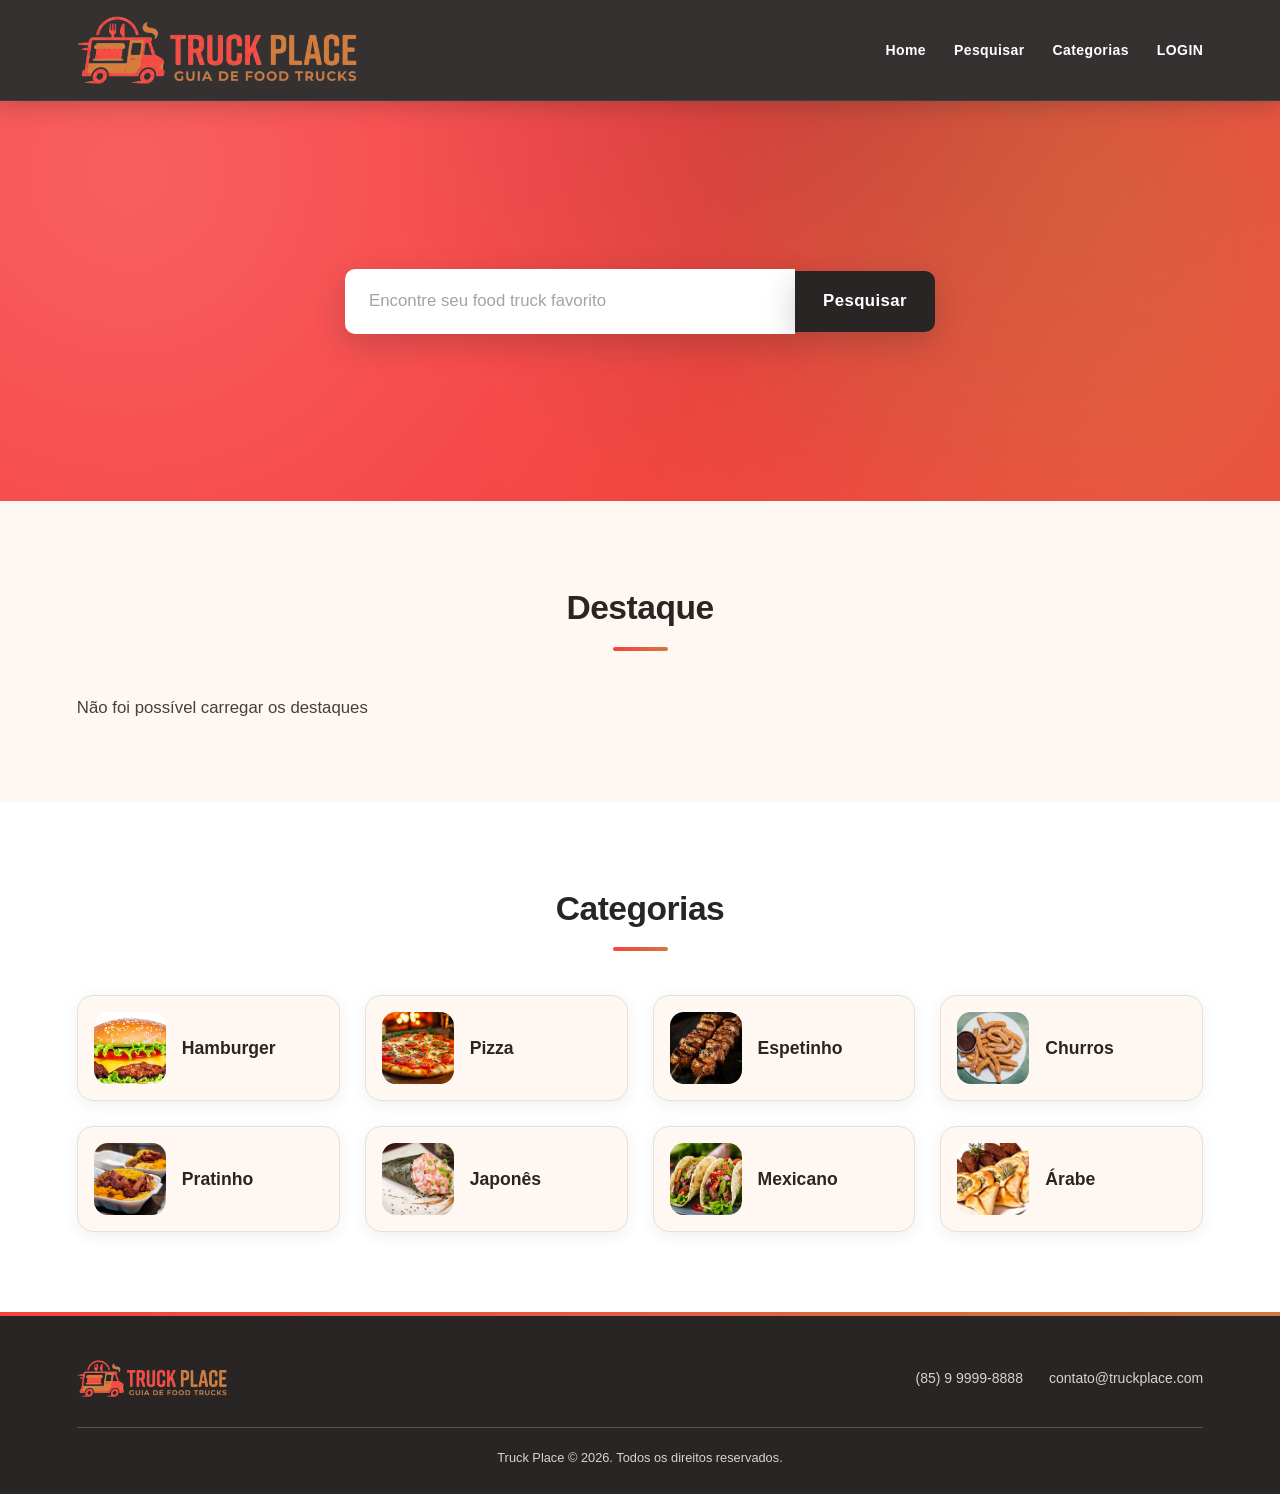
<file: index.html>
<!DOCTYPE html>
<html lang="pt-br">

<head>
    <link rel="stylesheet" href="css/style.css">
    <meta charset="UTF-8">
    <meta name="viewport" content="width=device-width, initial-scale=1.0">
    <title>Truck Place | Home</title>
</head>

<body>
    <header class="main-header">
        <a href="index.html">
            <img src="assets/tp-logo.png" alt="">
            <h1 class="hide-text">Truck Place</h1>
        </a>
        <nav>
            <div class="menu">
                <ul>
                    <li><a href="index.html">Home</a></li>
                    <li><a href="pesquisar.html">Pesquisar</a></li>
                    <li><a href="#categorias">Categorias</a></li>
                    <li id="menu-login"><a href="login.html">LOGIN</a></li>
                </ul>
            </div>
        </nav>
    </header>
    <main>
        <!-- Hero Section -->
        <section class="hero">
            <input type="text" placeholder="Encontre seu food truck favorito" id="search-bar">
            <button id="btn-search">Pesquisar</button>
        </section>

        <!-- Section Destaques -->
        <section class="destaque-grid">
            <h2>Destaque</h2>
            <article>
                <!-- Card Food Truck -->
                <div id="lista-destaques"></div>
                <!-- <div class="destaque-card">
                    <a href="truck_page.html?pagina=smash-do-benfica">
                        <div>
                            <img src="assets/truck2.jpg" alt="Food truck de comida de rua" class="destaque-card-img">
                        </div>
                        <div>
                            <h3>Smash </h3>
                            <p>Os clássicos smash burgers com crosta crocante, muito queijo cheddar derretido, bacon
                                artesanal e molhos secretos da casa.</p>
                            <ul>
                                <li>Quarta a Domingo, das 18h30 às 00h00</li>
                                <li>Parque Central – Estacionamento Sul</li>
                            </ul>
                        </div>
                    </a>
                </div> -->

                <!-- Card Food Truck -->
                <div id="lista-destaques"></div>
                <!-- <div class="destaque-card">
                    <a href="truck_page.html">
                        <div>
                            <img src="assets/truck1.webp" alt="food truck" class="destaque-card-img">
                        </div>
                        <div>
                            <h3>Sweet Truck</h3>
                            <p>Churros espanhóis crocantes por fora e macios por dentro, servidos com doce de leite
                                caseiro ou ganache de chocolate belga.</p>
                            <ul>
                                <li>Quinta a Domingo, das 16h às 22h</li>
                                <li>Feira Noturna da Orla</li>
                            </ul>
                        </div>
                    </a>
                </div> -->

                <!-- Card Food Truck -->
                <div id="lista-destaques"></div>
                <!-- <div class="destaque-card">
                    <a href="truck_page.html">
                        <div>
                            <img src="assets/truck3.jpg" alt="food truck" class="destaque-card-img">
                        </div>
                        <div>
                            <h3>El Fuego Tacos</h3>
                            <p>Especializado em tacos artesanais na chapa, birria suculenta com consomê para mergulhar e
                                quesadillas recheadas com queijo derretido e temperos marcantes.</p>
                                <ul>
                                    <li>Terça a Domingo, das 18h às 23h30</li>
                                    <li>Praça dos Ventos</li>
                                </ul>
                            </div>
                        </a>
                    </div> -->
                    
                    <!-- Card Food Truck -->
                    <div id="lista-destaques"></div>
                    <!-- <div class="destaque-card">
                        <a href="truck_page.html">
                        <div>
                            <img src="assets/truck4.jpg" alt="food truck" class="destaque-card-img">
                        </div>
                        <div>
                            <h3>Green Bowls & Wraps</h3>
                            <p>Uma opção saudável e saborosa para o dia a dia. Monte seu bowl ou wrap com proteínas
                                grelhadas, grãos nobres, vegetais frescos e molhos artesanais à sua escolha.</p>
                            <ul>
                                <li>Segunda a Sexta, das 17h às 21h</li>
                                <li>Boulevard Jurídico</li>
                            </ul>
                        </div>
                    </a>
                </div>
            </article> -->
        </section>

        <!-- Section Categorias -->
        <section id="categorias">
            <h2>Categorias</h2>
            <article class="grid-categoria">
                <!-- Categoria Card -->
                <a href="pesquisar.html">
                    <div class="card-categoria">
                        <div>
                            <img src="assets/hamb.webp" alt="">
                        </div>
                        <div>
                            <h3>Hamburger</h3>
                        </div>
                    </div>
                </a>
                <!-- Categoria Card -->
                <a href="pesquisar.html">
                    <div class="card-categoria">
                        <div>
                            <img src="assets/pizz.jpg" alt="">
                        </div>
                        <div>
                            <h3>Pizza</h3>
                        </div>
                    </div>
                </a>
                <!-- Categoria Card -->
                <a href="pesquisar.html">
                    <div class="card-categoria">
                        <div>
                            <img src="assets/espe.webp" alt="">
                        </div>
                        <div>
                            <h3>Espetinho</h3>
                        </div>
                    </div>
                </a>
                <!-- Categoria Card -->
                <a href="pesquisar.html">
                    <div class="card-categoria">
                        <div>
                            <img src="assets/churr.webp" alt="">
                        </div>
                        <div>
                            <h3>Churros</h3>
                        </div>
                    </div>
                </a>
                <!-- Categoria Card -->
                <a href="pesquisar.html">
                    <div class="card-categoria">
                        <div>
                            <img src="assets/prat.jpg" alt="">
                        </div>
                        <div>
                            <h3>Pratinho</h3>
                        </div>
                    </div>
                </a>
                <!-- Categoria Card -->
                <a href="pesquisar.html">
                    <div class="card-categoria">
                        <div>
                            <img src="assets/jap.webp" alt="">
                        </div>
                        <div>
                            <h3>Japonês</h3>
                        </div>
                    </div>
                </a>
                <a href="pesquisar.html">
                    <div class="card-categoria">
                        <div>
                            <img src="assets/mex.jpg" alt="">
                        </div>
                        <div>
                            <h3>Mexicano</h3>
                        </div>
                    </div>
                </a>
                <a href="pesquisar.html">
                    <div class="card-categoria">
                        <div>
                            <img src="assets/arab.webp" alt="">
                        </div>
                        <div>
                            <h3>Árabe</h3>
                        </div>
                    </div>
                </a>
            </article>
        </section>
    </main>
    <footer>
        <div>
            <a href="">
                <img src="assets/tp-logo.png" alt="logo truck place">
            </a>
        </div>
        <div>
            <ul>
                <li>(85) 9 9999-8888</li>
                <li>contato@truckplace.com</li>
            </ul>
        </div>
        <p>Truck Place &copy; 2026. Todos os direitos reservados.</p>
    </footer>

    <script src="javascript/auth.js"></script>
    <script src="javascript/menu.js"></script>
    <script src="javascript/script.js"></script>
    
</body>

</html>
</file>
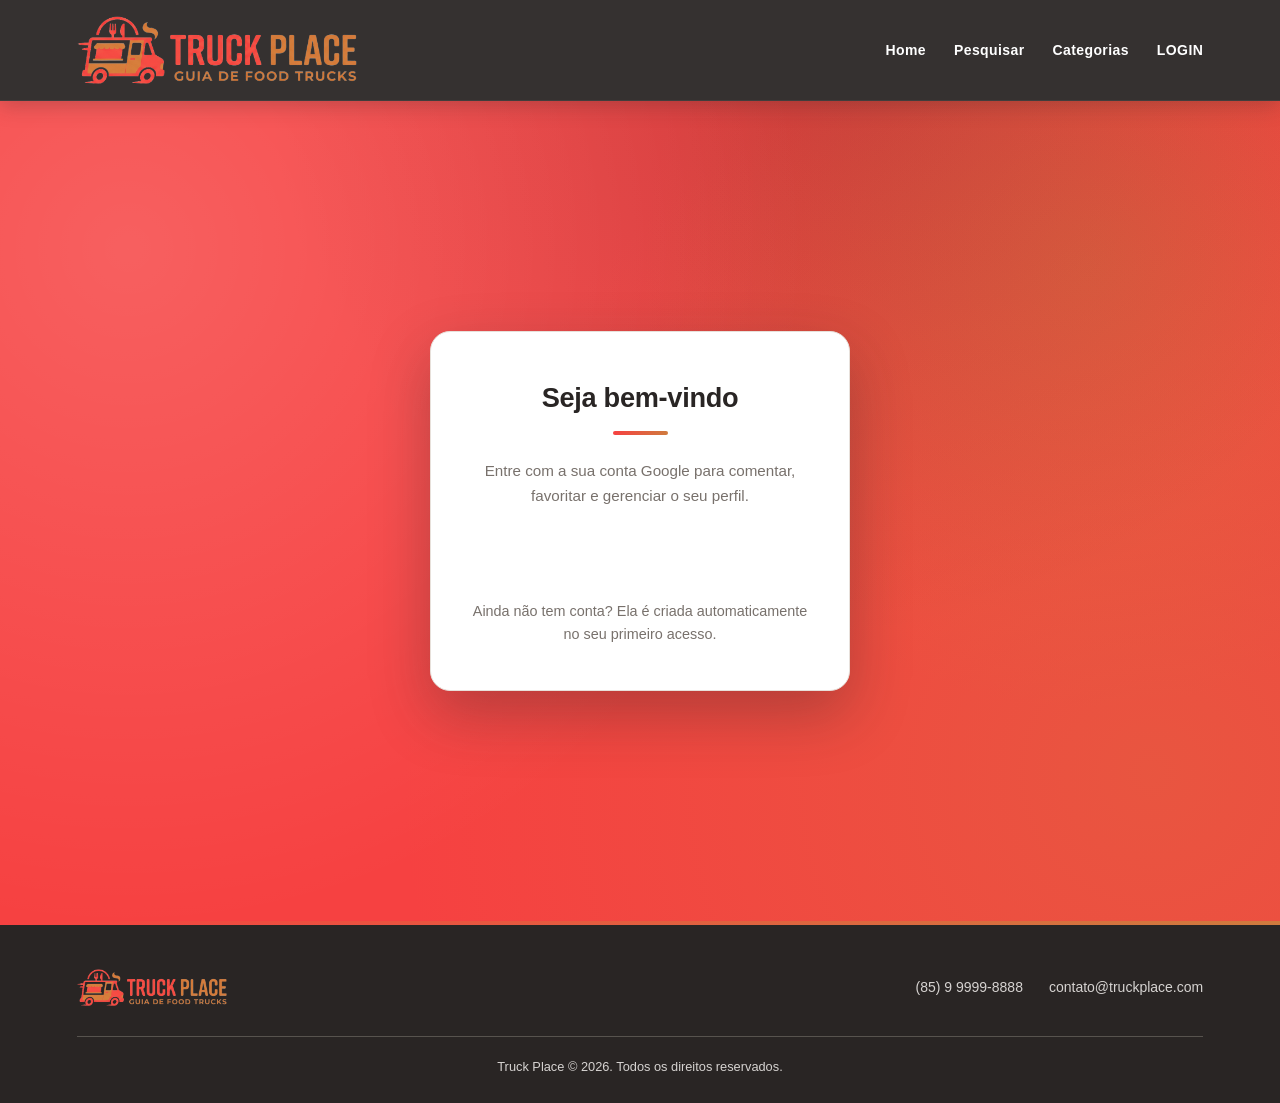
<file: login.html>
<!DOCTYPE html>
<html lang="pt-br">

<head>
    <link rel="stylesheet" href="css/style.css">
    <meta charset="UTF-8">
    <meta name="viewport" content="width=device-width, initial-scale=1.0">
    <title>Truck Place | Login</title>
</head>

<body>
    <header class="main-header">
        <a href="index.html">
            <img src="assets/tp-logo.png" alt="">
            <h1 class="hide-text">Truck Place</h1>
        </a>
        <nav>
            <div class="menu">
                <ul>
                    <li><a href="index.html">Home</a></li>
                    <li><a href="pesquisar.html">Pesquisar</a></li>
                    <li><a href="index.html#categorias">Categorias</a></li>
                    <li id="menu-login"><a href="login.html">LOGIN</a></li>
                </ul>
            </div>
        </nav>
    </header>

    <main class="login-background">
        <div class="login-container">
            <h2>Seja bem-vindo</h2>

            <p class="login-info">
                Entre com a sua conta Google para comentar, favoritar e gerenciar o seu perfil.
            </p>

            <!-- O Google desenha o botão aqui -->
            <div id="google-btn" aria-label="Entrar com Google"></div>

            <p id="form-login-msg" aria-live="polite"></p>

            <span>Ainda não tem conta? Ela é criada automaticamente no seu primeiro acesso.</span>
        </div>
    </main>

    <footer>
        <div>
            <a href="index.html">
                <img src="assets/tp-logo.png" alt="logo truck place">
            </a>
        </div>
        <div>
            <ul>
                <li>(85) 9 9999-8888</li>
                <li>contato@truckplace.com</li>
            </ul>
        </div>
        <p>Truck Place &copy; 2026. Todos os direitos reservados.</p>
    </footer>

    <!-- Ordem importa: o login.js precisa estar pronto antes da biblioteca do Google -->
    <script src="javascript/auth.js"></script>
    <script src="javascript/menu.js"></script>
    <script src="javascript/login.js"></script>
    <script src="https://accounts.google.com/gsi/client" async defer></script>
</body>

</html>
</file>
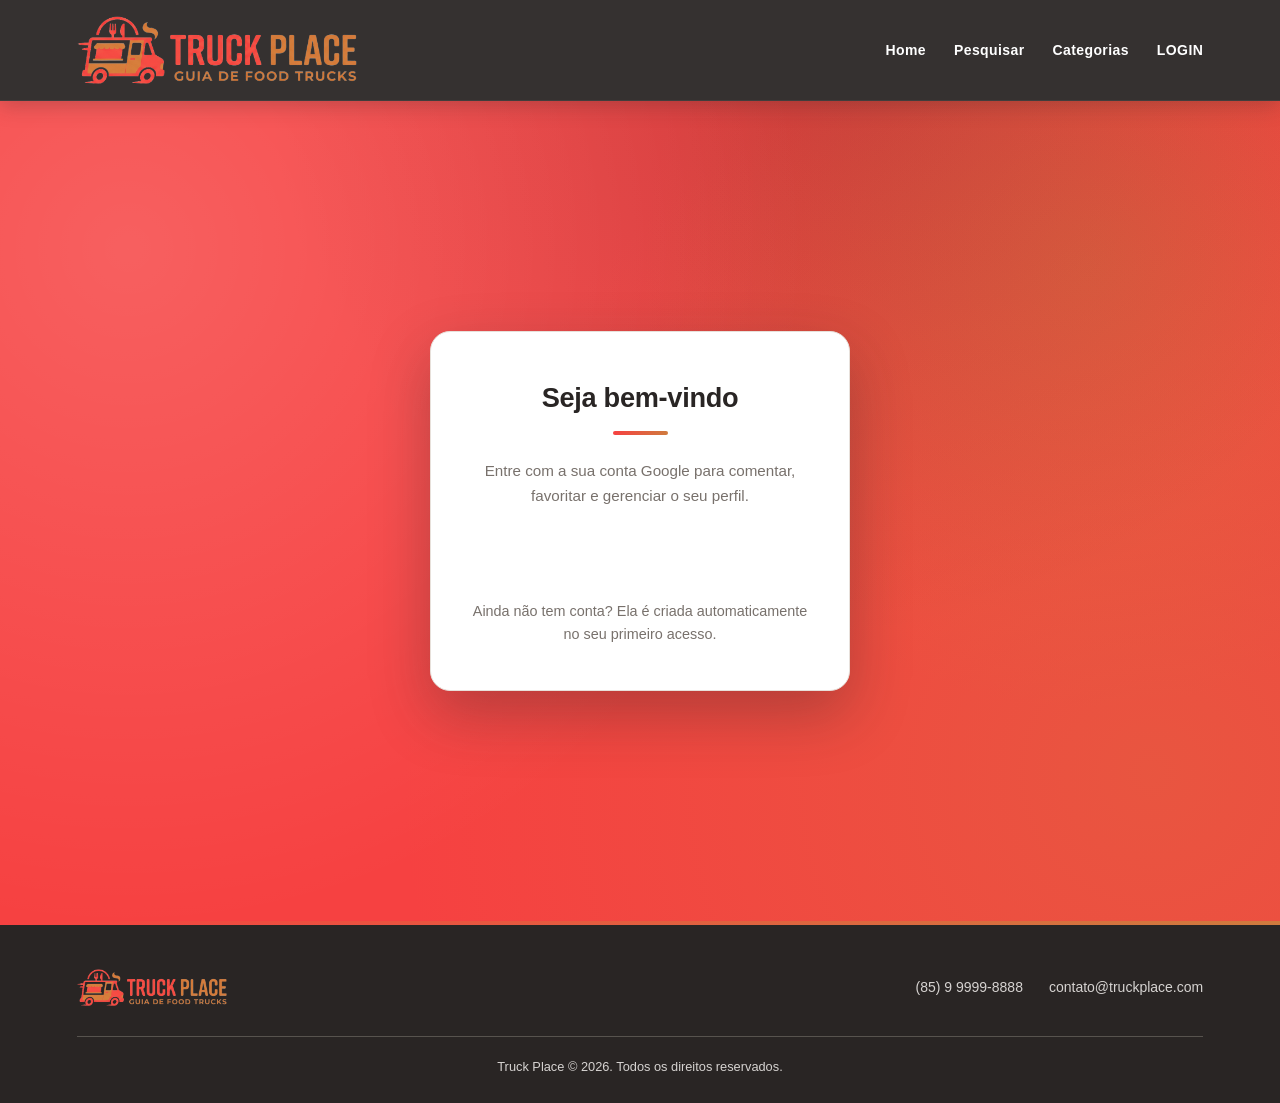
<file: perfil.html>
<!DOCTYPE html>
<html lang="pt-br">

<head>
    <link rel="stylesheet" href="css/style.css">
    <meta charset="UTF-8">
    <meta name="viewport" content="width=device-width, initial-scale=1.0">
    <title>Truck Place | Meu perfil</title>
</head>

<body>
    <header class="main-header">
        <a href="index.html">
            <img src="assets/tp-logo.png" alt="">
            <h1 class="hide-text">Truck Place</h1>
        </a>
        <nav>
            <div class="menu">
                <ul>
                    <li><a href="index.html">Home</a></li>
                    <li><a href="pesquisar.html">Pesquisar</a></li>
                    <li id="menu-login"><a href="login.html">LOGIN</a></li>
                </ul>
            </div>
        </nav>
    </header>

    <main class="perfil-background">
        <div class="perfil-container">

            <!-- Resumo do usuário -->
            <section class="perfil-resumo">
                <div class="perfil-avatar">
                    <img src="assets/person.jpeg" alt="foto do usuário" id="perfil-foto" referrerpolicy="no-referrer">
                </div>
                <div>
                    <h2 id="perfil-titulo">Meu perfil</h2>
                    <p id="perfil-subtitulo"></p>
                </div>
            </section>

            <!-- Dados pessoais -->
            <section class="perfil-secao">
                <div class="perfil-secao-topo">
                    <h3>Dados pessoais</h3>
                    <button type="button" id="perfil-btn-editar">Editar</button>
                </div>

                <form id="form-perfil" novalidate>
                    <div class="campo">
                        <label for="perfil-nome">Nome</label>
                        <input type="text" id="perfil-nome" name="nome" maxlength="80" autocomplete="name" disabled>
                    </div>

                    <div class="campo">
                        <label for="perfil-email">E-mail</label>
                        <input type="email" id="perfil-email" name="email" autocomplete="email" disabled>
                        <small class="campo-dica">Vinculado à sua conta Google e não pode ser alterado aqui.</small>
                    </div>

                    <p id="perfil-msg" class="form-msg" aria-live="polite"></p>

                    <div class="perfil-acoes" id="perfil-acoes-edicao" hidden>
                        <button type="submit" id="perfil-btn-salvar">Salvar alterações</button>
                        <button type="button" id="perfil-btn-cancelar">Cancelar</button>
                    </div>
                </form>
            </section>

            <!-- Zona de perigo -->
            <section class="perfil-secao perfil-perigo">
                <div class="perfil-secao-topo">
                    <h3>Excluir conta</h3>
                </div>
                <p>Seus dados e seus comentários serão apagados. Essa ação é permanente e não pode ser desfeita.</p>
                <button type="button" id="perfil-btn-excluir">Excluir minha conta</button>
            </section>

        </div>
    </main>

    <footer>
        <div>
            <a href="index.html">
                <img src="assets/tp-logo.png" alt="logo truck place">
            </a>
        </div>
        <div>
            <ul>
                <li>(85) 9 9999-8888</li>
                <li>contato@truckplace.com</li>
            </ul>
        </div>
        <p>Truck Place &copy; 2026. Todos os direitos reservados.</p>
    </footer>

    <script src="javascript/auth.js"></script>
    <script src="javascript/menu.js"></script>
    <script src="javascript/perfil.js"></script>
</body>

</html>
</file>
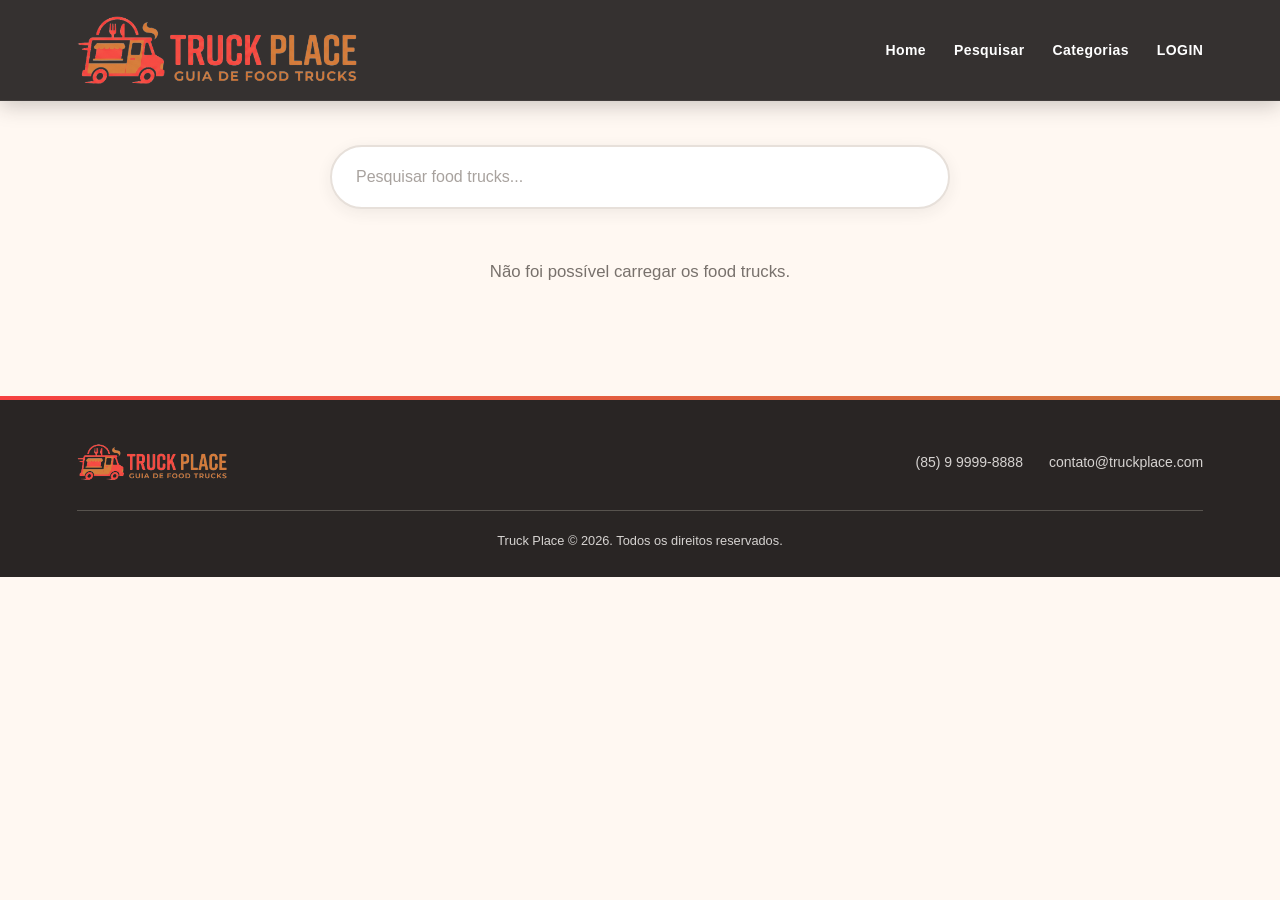
<file: pesquisar.html>
<!DOCTYPE html>
<html lang="pt-br">

<head>
    <link rel="stylesheet" href="css/style.css">
    <meta charset="UTF-8">
    <meta name="viewport" content="width=device-width, initial-scale=1.0">
    <title>Truck Place | Pesquisar</title>
</head>

<body>
    <header class="main-header">
        <a href="index.html">
            <img src="assets/tp-logo.png" alt="">
            <h1 class="hide-text">Truck Place</h1>
        </a>
        <nav>
            <div class="menu">
                <ul>
                    <li><a href="index.html">Home</a></li>
                    <li><a href="pesquisar.html">Pesquisar</a></li>
                    <li><a href="#categorias">Categorias</a></li>
                    <li id="menu-login"><a href="login.html">LOGIN</a></li>
                </ul>
            </div>
        </nav>
    </header>
    <main class="pag-pesquisa-main">
        <div class="pag-pesquisa">
            <input type="text" id="pesq-valor" placeholder="Pesquisar food trucks..." autocomplete="off">
        </div>
        <section>
            <p id="pesq-msg" aria-live="polite"></p>
            <ul class="ul-grid" id="lista-trucks"></ul>
        </section>
    </main>
    <footer>
        <div>
            <a href="">
                <img src="assets/tp-logo.png" alt="logo truck place">
            </a>
        </div>
        <div>
            <ul>
                <li>(85) 9 9999-8888</li>
                <li>contato@truckplace.com</li>
            </ul>
        </div>
        <p>Truck Place &copy; 2026. Todos os direitos reservados.</p>
    </footer>

    <script src="javascript/auth.js"></script>
    <script src="javascript/menu.js"></script>
    <script src="javascript/pesquisar.js"></script>

</body>

</html>
</file>
<file: css/style.css>
/* ==========================================================================
   TRUCK PLACE - FOLHA DE ESTILOS (versão moderna)

   ÍNDICE
   01. Variáveis
   02. Reset e base
   03. Animações (keyframes)
   04. Cabeçalho e menu
   05. Hero (home)
   06. Títulos de seção
   07. Cards de food truck (compartilhado)
   08. Home: destaques e categorias
   09. Rodapé
   10. Página de pesquisa
   11. Página de detalhes
   12. Comentários
   13. Login e cadastro
   13B. Página de perfil
   14. Animações de entrada e rolagem
   15. Acessibilidade e movimento reduzido
   16. Responsivo
   ========================================================================== */


/* ==========================================================================
   01. VARIÁVEIS
   ========================================================================== */

:root {
    /* Paleta */
    --cor-principal: #f64141;
    --cor-secundaria: #cf7b3e;
    --cor-escura: #292524;
    --cor-fundo: #fff8f2;
    --cor-branca: #ffffff;
    --cor-texto: #44403c;
    --cor-texto-suave: #78716c;
    --cor-texto-claro: #a8a29e;
    --cor-borda: #e7e0da;
    --cor-placeholder: #e7e0da;

    --cor-perigo: #c0392b;
    --cor-perigo-fundo: #fdecea;
    --cor-perigo-borda: #f5c6c0;

    /* Variações da paleta (transparências) */
    --brilho-principal: rgba(246, 65, 65, 0.14);
    --brilho-secundaria: rgba(207, 123, 62, 0.35);

    /* Sombras */
    --sombra: 0 4px 16px rgba(41, 37, 36, 0.07);
    --sombra-media: 0 8px 24px rgba(41, 37, 36, 0.1);
    --sombra-hover: 0 18px 40px rgba(41, 37, 36, 0.16);

    /* Formas e espaços */
    --raio: 16px;
    --raio-botao: 10px;
    --gap: 25px;
    --espaco-lateral: clamp(20px, 6vw, 96px);
    --espaco-secao: clamp(48px, 7vw, 80px);

    /* Movimento */
    --transicao: 0.3s ease;
    --ease-out: cubic-bezier(0.22, 1, 0.36, 1);

    /* Grid fluido: no máximo 4 colunas, no mínimo 240px por card */
    --grid-cards: repeat(
        auto-fit,
        minmax(max(240px, calc((100% - 3 * var(--gap)) / 4)), 1fr)
    );
}


/* ==========================================================================
   02. RESET E BASE
   ========================================================================== */

* {
    margin: 0;
    padding: 0;
    box-sizing: border-box;
}

html {
    scroll-behavior: smooth;
    scroll-padding-top: 90px;
}

body {
    min-height: 100vh;
    font-family: Arial, Helvetica, sans-serif;
    font-size: clamp(0.95rem, 0.9rem + 0.2vw, 1.05rem);
    background-color: var(--cor-fundo);
    color: var(--cor-texto);
    line-height: 1.6;
    -webkit-font-smoothing: antialiased;
    text-rendering: optimizeLegibility;
}

a {
    color: inherit;
    text-decoration: none;
}

ul {
    list-style: none;
}

img {
    display: block;
    max-width: 100%;
}

button,
input {
    font: inherit;
}

button,
a {
    -webkit-tap-highlight-color: transparent;
}

::selection {
    background-color: var(--cor-principal);
    color: var(--cor-branca);
}

/* Barra de rolagem discreta */
html {
    scrollbar-width: thin;
    scrollbar-color: var(--cor-secundaria) var(--cor-fundo);
}

.hide-text {
    display: none;
}


/* ==========================================================================
   03. ANIMAÇÕES (KEYFRAMES)
   ========================================================================== */

@keyframes fade-up {
    from {
        opacity: 0;
        transform: translateY(28px);
    }
    to {
        opacity: 1;
        transform: translateY(0);
    }
}

@keyframes fade-down {
    from {
        opacity: 0;
        transform: translateY(-16px);
    }
    to {
        opacity: 1;
        transform: translateY(0);
    }
}

@keyframes fade-in {
    from { opacity: 0; }
    to   { opacity: 1; }
}

@keyframes pop-in {
    0%   { opacity: 0; transform: scale(0.94) translateY(12px); }
    60%  { opacity: 1; transform: scale(1.015) translateY(0); }
    100% { opacity: 1; transform: scale(1) translateY(0); }
}

@keyframes drift {
    from { transform: translate3d(-4%, -3%, 0) scale(1); }
    to   { transform: translate3d(4%, 3%, 0) scale(1.12); }
}

@keyframes grow-bar {
    from { width: 0; }
    to   { width: 55px; }
}

@keyframes pulse-soft {
    0%, 100% { opacity: 1; }
    50%      { opacity: 0.45; }
}


/* ==========================================================================
   04. CABEÇALHO E MENU
   ========================================================================== */

.main-header {
    position: sticky;
    top: 0;
    z-index: 100;

    width: 100%;
    min-height: 80px;
    padding: 16px var(--espaco-lateral);

    display: flex;
    justify-content: space-between;
    align-items: center;
    gap: 24px;

    background-color: rgba(41, 37, 36, 0.94);
    -webkit-backdrop-filter: blur(12px);
    backdrop-filter: blur(12px);
    color: var(--cor-branca);

    border-bottom: 1px solid rgba(255, 255, 255, 0.06);
    box-shadow: 0 4px 20px rgba(41, 37, 36, 0.25);

    animation: fade-down 0.6s var(--ease-out) backwards;
}

.main-header > a {
    display: inline-flex;
    transition: transform var(--transicao);
}

.main-header > a:hover {
    transform: scale(1.03);
}

.main-header img {
    max-width: clamp(160px, 22vw, 280px);
    height: auto;
    object-fit: contain;
}

.main-header h1 {
    color: var(--cor-principal);
    font-size: clamp(1.5rem, 1.2rem + 1vw, 1.75rem);
    font-weight: 800;
    letter-spacing: -1px;
    white-space: nowrap;
}

.menu ul {
    display: flex;
    align-items: center;
    justify-content: center;
    flex-wrap: wrap;
    gap: 8px 28px;
}

.menu li {
    color: var(--cor-branca);
    font-size: 0.875rem;
    font-weight: 700;
    letter-spacing: 0.4px;
    cursor: pointer;
    transition: color var(--transicao);
}

.menu a {
    position: relative;
    display: inline-block;
    padding: 4px 0;
    color: var(--cor-branca);
    transition: color var(--transicao);
}

/* Sublinhado animado */
.menu a::after {
    content: "";
    position: absolute;
    left: 0;
    bottom: 0;

    width: 100%;
    height: 2px;

    background-color: var(--cor-secundaria);
    border-radius: 2px;

    transform: scaleX(0);
    transform-origin: right;
    transition: transform 0.35s var(--ease-out);
}

.menu a:hover::after,
.menu a:focus-visible::after {
    transform: scaleX(1);
    transform-origin: left;
}

.menu a:hover,
.menu li:hover {
    color: var(--cor-secundaria);
}


/* ==========================================================================
   05. HERO (HOME)
   ========================================================================== */

.hero,
.login-background,
.cadastro-background {
    position: relative;
    isolation: isolate;
    overflow: hidden;

    background-color: var(--cor-principal);
    background-image:
        radial-gradient(circle at 85% 20%, rgba(207, 123, 62, 0.4), transparent 35%);
}

/* Brilhos que se movem devagar atrás do conteúdo */
.hero::before,
.login-background::before,
.cadastro-background::before {
    content: "";
    position: absolute;
    inset: -30%;
    z-index: -1;

    background:
        radial-gradient(circle at 25% 30%, rgba(255, 255, 255, 0.16), transparent 38%),
        radial-gradient(circle at 75% 70%, var(--brilho-secundaria), transparent 42%),
        radial-gradient(circle at 60% 15%, rgba(41, 37, 36, 0.2), transparent 35%);

    animation: drift 16s ease-in-out infinite alternate;
    pointer-events: none;
}

.hero {
    min-height: clamp(280px, 42vw, 400px);
    padding: 40px var(--espaco-lateral);

    display: flex;
    justify-content: center;
    align-items: center;
}

.hero input {
    width: 450px;
    max-width: 75%;
    min-width: 0;
    padding: 17px 22px;

    background-color: var(--cor-branca);
    color: var(--cor-texto);

    border: 2px solid transparent;
    border-radius: var(--raio-botao) 0 0 var(--raio-botao);
    outline: none;

    box-shadow: 0 10px 30px rgba(41, 37, 36, 0.22);

    transition: border-color var(--transicao), box-shadow var(--transicao);
}

.hero input::placeholder {
    color: var(--cor-texto-claro);
}

.hero input:focus {
    border-color: var(--cor-escura);
    box-shadow: 0 14px 36px rgba(41, 37, 36, 0.3);
}

.hero button {
    padding: 17px 28px;

    border: none;
    border-radius: 0 var(--raio-botao) var(--raio-botao) 0;

    background-color: var(--cor-escura);
    color: var(--cor-branca);

    font-weight: 700;
    letter-spacing: 0.4px;
    cursor: pointer;

    box-shadow: 0 10px 30px rgba(41, 37, 36, 0.22);

    transition:
        background-color var(--transicao),
        transform 0.2s ease,
        box-shadow var(--transicao);
}

.hero button:hover {
    background-color: var(--cor-secundaria);
    box-shadow: 0 14px 34px rgba(41, 37, 36, 0.3);
}

.hero button:active {
    transform: scale(0.96);
}

.hero > * {
    animation: fade-up 0.8s var(--ease-out) 0.15s backwards;
}


/* ==========================================================================
   06. TÍTULOS DE SEÇÃO
   ========================================================================== */

.destaque-grid h2,
#categorias h2 {
    width: fit-content;
    margin: 0 auto clamp(28px, 4vw, 44px);

    color: var(--cor-escura);
    font-size: clamp(1.6rem, 1.3rem + 1.4vw, 2.1rem);
    font-weight: 800;
    letter-spacing: -0.5px;
    text-align: center;
}

.destaque-grid h2::after,
#categorias h2::after {
    content: "";
    display: block;

    width: 55px;
    height: 4px;
    margin: 12px auto 0;

    background: linear-gradient(90deg, var(--cor-principal), var(--cor-secundaria));
    border-radius: 10px;

    animation: grow-bar 0.9s var(--ease-out) 0.3s backwards;
}


/* ==========================================================================
   07. CARDS DE FOOD TRUCK (COMPARTILHADO)

   Estrutura A (home e pesquisa):
     .destaque-card > a > div (imagem) + div (texto: h3, p, ul)

   Estrutura B (recomendações na página de detalhes):
     a > .destaque-card > div (imagem) + div (título)
   ========================================================================== */

.destaque-card {
    position: relative;
    min-width: 0;
    overflow: hidden;

    display: flex;
    flex-direction: column;

    background-color: var(--cor-branca);
    border: 1px solid var(--cor-borda);
    border-radius: var(--raio);
    box-shadow: var(--sombra);

    transition:
        transform 0.4s var(--ease-out),
        box-shadow 0.4s var(--ease-out),
        border-color var(--transicao);
}

/* Barra colorida que cresce no topo ao passar o mouse */
.destaque-card::after {
    content: "";
    position: absolute;
    left: 0;
    bottom: 0;

    width: 100%;
    height: 4px;

    background: linear-gradient(90deg, var(--cor-principal), var(--cor-secundaria));

    transform: scaleX(0);
    transform-origin: left;
    transition: transform 0.5s var(--ease-out);
}

.destaque-card:hover {
    transform: translateY(-8px);
    border-color: rgba(207, 123, 62, 0.45);
    box-shadow: var(--sombra-hover);
}

.destaque-card:hover::after {
    transform: scaleX(1);
}

/* Estrutura A: o link ocupa o card inteiro */
.destaque-card > a {
    flex: 1;
    display: flex;
    flex-direction: column;
    color: inherit;
}

/* Imagem */
.destaque-card > a > div:first-child,
.destaque-card > div:first-child {
    flex: 0 0 auto;
    overflow: hidden;
    background-color: var(--cor-placeholder);
}

.destaque-card-img {
    width: 100%;
    height: clamp(170px, 16vw, 200px);
    object-fit: cover;
    transition: transform 0.8s var(--ease-out), filter 0.5s ease;
}

.destaque-card:hover .destaque-card-img {
    transform: scale(1.08);
    filter: saturate(1.1) brightness(1.03);
}

/* Texto (estrutura A): ocupa o resto da altura, empurrando horário/local para o fim */
.destaque-card > a > div:last-child {
    flex: 1;
    display: flex;
    flex-direction: column;
    padding: 22px;
}

/* Título (estrutura B) */
.destaque-card > div:last-child {
    padding: 16px 20px;
}

.destaque-card h3 {
    margin-bottom: 8px;

    color: var(--cor-escura);
    font-size: clamp(1.05rem, 1rem + 0.3vw, 1.25rem);
    font-weight: 800;
    line-height: 1.3;

    transition: color var(--transicao);
}

.destaque-card:hover h3 {
    color: var(--cor-principal);
}

.destaque-card p {
    margin-bottom: 16px;

    color: var(--cor-texto-suave);
    font-size: 0.9rem;
}

.destaque-card ul {
    margin-top: auto;
    padding-top: 14px;
    border-top: 1px solid var(--cor-borda);
}

.destaque-card li {
    margin-bottom: 7px;

    color: var(--cor-texto);
    font-size: 0.82rem;
}

.destaque-card li:last-child {
    margin-bottom: 0;
}


/* ==========================================================================
   08. HOME: DESTAQUES E CATEGORIAS
   ========================================================================== */

.destaque-grid {
    padding: var(--espaco-secao) var(--espaco-lateral);
}

#lista-destaques {
    display: grid;
    grid-template-columns: var(--grid-cards);
    gap: var(--gap);
}

/* "Carregando..." e erro ocupam a linha toda */
#lista-destaques .mensagem {
    grid-column: 1 / -1;
    color: var(--cor-texto-suave);
    text-align: center;
}

/* --- Categorias --- */

#categorias {
    padding: var(--espaco-secao) var(--espaco-lateral);
    background-color: var(--cor-branca);
}

.grid-categoria {
    display: grid;
    grid-template-columns: repeat(auto-fit, minmax(max(220px, calc((100% - 3 * var(--gap)) / 4)), 1fr));
    gap: var(--gap);
}

.grid-categoria > a {
    min-width: 0;
    display: block;
    border-radius: var(--raio);
    outline-offset: 4px;
}

.card-categoria {
    height: 100%;
    padding: 16px;
    overflow: hidden;

    display: flex;
    align-items: center;
    gap: 16px;

    background-color: var(--cor-fundo);
    border: 1px solid var(--cor-borda);
    border-radius: var(--raio);
    box-shadow: var(--sombra);

    transition:
        transform 0.4s var(--ease-out),
        box-shadow 0.4s var(--ease-out),
        border-color var(--transicao),
        background-color var(--transicao);
}

.card-categoria:hover {
    transform: translateY(-6px) scale(1.015);
    border-color: var(--cor-secundaria);
    background-color: var(--cor-branca);
    box-shadow: var(--sombra-hover);
}

.card-categoria > div:first-child {
    flex-shrink: 0;
    width: 72px;
    height: 72px;
    overflow: hidden;
    border-radius: 14px;
    background-color: var(--cor-placeholder);
}

.card-categoria img {
    width: 100%;
    height: 100%;
    object-fit: cover;
    transition: transform 0.7s var(--ease-out);
}

.card-categoria:hover img {
    transform: scale(1.12) rotate(2deg);
}

.card-categoria > div:last-child {
    padding: 0;
    text-align: left;
}

.card-categoria h3 {
    color: var(--cor-escura);
    font-size: 1.1rem;
    font-weight: 700;
    transition: color var(--transicao), transform var(--transicao);
}

.card-categoria:hover h3 {
    color: var(--cor-principal);
    transform: translateX(3px);
}


/* ==========================================================================
   09. RODAPÉ
   ========================================================================== */

footer {
    position: relative;
    padding: 48px var(--espaco-lateral) 26px;

    display: grid;
    grid-template-columns: 1fr 1fr;
    align-items: center;
    gap: 30px;

    background-color: var(--cor-escura);
    color: var(--cor-branca);
}

/* Faixa de cor no topo do rodapé */
footer::before {
    content: "";
    position: absolute;
    top: 0;
    left: 0;

    width: 100%;
    height: 4px;

    background: linear-gradient(90deg, var(--cor-principal), var(--cor-secundaria), var(--cor-principal));
    background-size: 200% 100%;
    animation: drift-bar 8s linear infinite;
}

@keyframes drift-bar {
    from { background-position: 0% 0; }
    to   { background-position: 200% 0; }
}

footer > div:first-child {
    display: flex;
    align-items: center;
}

footer > div:first-child a {
    display: inline-block;
    color: var(--cor-principal);
    font-size: 22px;
    font-weight: 800;
    transition: transform var(--transicao);
}

footer > div:first-child a:hover {
    transform: scale(1.05);
}

footer img {
    width: 150px;
    max-height: 70px;
    object-fit: contain;
}

footer ul {
    display: flex;
    justify-content: flex-end;
    flex-wrap: wrap;
    gap: 12px 26px;
}

footer li {
    color: #d6d3d1;
    font-size: 0.875rem;
    transition: color var(--transicao);
}

footer li:hover {
    color: var(--cor-secundaria);
}

footer p {
    grid-column: 1 / -1;

    padding-top: 20px;
    border-top: 1px solid #57534e;

    color: #d6d3d1;
    font-size: 0.8rem;
    text-align: center;
}


/* ==========================================================================
   10. PÁGINA DE PESQUISA
   ========================================================================== */

.pag-pesquisa {
    padding: 44px var(--espaco-lateral) 20px;

    display: flex;
    justify-content: center;

    background-color: var(--cor-fundo);
}

#pesq-valor {
    width: 100%;
    max-width: 620px;
    padding: 17px 24px;

    background-color: var(--cor-branca);
    color: var(--cor-texto);

    border: 2px solid var(--cor-borda);
    border-radius: 999px;
    outline: none;

    font-size: 1rem;
    box-shadow: var(--sombra);

    transition:
        border-color var(--transicao),
        box-shadow var(--transicao),
        transform var(--transicao);
}

#pesq-valor::placeholder {
    color: var(--cor-texto-claro);
}

#pesq-valor:focus {
    border-color: var(--cor-principal);
    box-shadow: 0 0 0 5px var(--brilho-principal), var(--sombra-media);
    transform: translateY(-2px);
}

.pag-pesquisa-main > section {
    padding: 30px var(--espaco-lateral) calc(var(--espaco-secao) + 10px);
    background-color: var(--cor-fundo);
}

#pesq-msg {
    margin-bottom: 20px;
    color: var(--cor-texto-suave);
    text-align: center;
    animation: pulse-soft 1.4s ease-in-out infinite;
}

#pesq-msg:empty {
    display: none;
}

/* Os cards da pesquisa usam .destaque-card (seção 07) */
.ul-grid {
    display: grid;
    grid-template-columns: var(--grid-cards);
    gap: var(--gap);
}


/* ==========================================================================
   11. PÁGINA DE DETALHES
   Escopada por .page-detalhes no <body>.
   section 1 = imagem e descrição | 2 = informações e mapa
   section 3 = comentários        | 4 = recomendações
   ========================================================================== */

/* --- Seção 1: imagem, título e descrição --- */

.page-detalhes main > section:nth-of-type(1) {
    padding: var(--espaco-secao) var(--espaco-lateral);

    display: grid;
    grid-template-columns: repeat(auto-fit, minmax(min(100%, 340px), 1fr));
    align-items: center;
    gap: clamp(24px, 4vw, 48px);

    background-color: var(--cor-fundo);
}

.page-detalhes main > section:nth-of-type(1) > div:first-child {
    overflow: hidden;
    border-radius: var(--raio);
    box-shadow: var(--sombra-media);
    background-color: var(--cor-placeholder);

    animation: fade-up 0.8s var(--ease-out) backwards;
}

#ft-img {
    width: 100%;
    height: clamp(240px, 38vw, 420px);
    object-fit: cover;
    transition: transform 1s var(--ease-out);
}

.page-detalhes main > section:nth-of-type(1) > div:first-child:hover #ft-img {
    transform: scale(1.05);
}

.page-detalhes main > section:nth-of-type(1) > div:last-child {
    animation: fade-up 0.8s var(--ease-out) 0.15s backwards;
}

.page-detalhes main > section:nth-of-type(1) > div:last-child > div:first-child {
    margin-bottom: 16px;

    display: flex;
    align-items: center;
    flex-wrap: wrap;
    gap: 16px;
}

#ft-titulo {
    color: var(--cor-escura);
    font-size: clamp(1.7rem, 1.2rem + 2vw, 2.4rem);
    font-weight: 800;
    letter-spacing: -0.5px;
    line-height: 1.2;
}

#fav-icon img,
#wpp-icon img {
    width: 30px;
    height: 30px;
    border-radius: 50%;
    object-fit: contain;
    transition: transform 0.3s var(--ease-out);
}

#fav-icon img:hover,
#ft-wpp:hover {
    transform: scale(1.2) rotate(-6deg);
}

#ft-desc {
    color: var(--cor-texto-suave);
    font-size: clamp(1rem, 0.95rem + 0.25vw, 1.1rem);
    line-height: 1.75;
}

/* --- Seção 2: informações e mapa --- */

.page-detalhes main > section:nth-of-type(2) {
    padding: var(--espaco-secao) var(--espaco-lateral);

    display: grid;
    grid-template-columns: repeat(auto-fit, minmax(min(100%, 300px), 1fr));
    gap: clamp(18px, 3vw, 30px);

    background-color: var(--cor-branca);
}

.page-detalhes main > section:nth-of-type(2) > div {
    padding: 26px;

    background-color: var(--cor-fundo);
    border: 1px solid var(--cor-borda);
    border-left: 4px solid var(--cor-principal);
    border-radius: var(--raio);
    box-shadow: var(--sombra);

    transition:
        transform 0.4s var(--ease-out),
        box-shadow 0.4s var(--ease-out),
        border-left-color var(--transicao);
}

.page-detalhes main > section:nth-of-type(2) > div:hover {
    transform: translateY(-4px);
    border-left-color: var(--cor-secundaria);
    box-shadow: var(--sombra-media);
}

/* Mapa: ocupa a largura toda */
.page-detalhes main > section:nth-of-type(2) > div:last-child {
    grid-column: 1 / -1;
    padding: 0;
    overflow: hidden;
    border-left-width: 1px;
    border-left-color: var(--cor-borda);
}

.page-detalhes main > section:nth-of-type(2) > div:last-child:hover {
    transform: none;
    border-left-color: var(--cor-borda);
}

.page-detalhes main > section:nth-of-type(2) h2 {
    margin-bottom: 10px;

    color: var(--cor-escura);
    font-size: 1.25rem;
    font-weight: 800;
}

.page-detalhes main > section:nth-of-type(2) p,
.page-detalhes main > section:nth-of-type(2) li {
    color: var(--cor-texto);
    font-size: 0.95rem;
}

.page-detalhes main > section:nth-of-type(2) li + li {
    margin-top: 6px;
}

.ft-mapa {
    display: block;
    width: 100%;
    height: clamp(260px, 36vw, 380px);
    border: none;
}

/* --- Seção 3: comentários (formulário; cards na seção 12) --- */

.page-detalhes main > section:nth-of-type(3) {
    padding: var(--espaco-secao) var(--espaco-lateral);
    background-color: var(--cor-fundo);
}

/* Caixa de novo comentário */
.page-detalhes main > section:nth-of-type(3) > div:first-child {
    margin-bottom: 40px;
    padding: 20px;

    display: flex;
    align-items: center;
    flex-wrap: wrap;
    gap: 14px;

    background-color: var(--cor-branca);
    border: 1px solid var(--cor-borda);
    border-radius: var(--raio);
    box-shadow: var(--sombra);

    transition: box-shadow var(--transicao), border-color var(--transicao);
}

.page-detalhes main > section:nth-of-type(3) > div:first-child:focus-within {
    border-color: rgba(246, 65, 65, 0.4);
    box-shadow: 0 0 0 5px var(--brilho-principal), var(--sombra-media);
}

#comment-box {
    flex: 1;
    min-width: 220px;
    padding: 14px 18px;

    color: var(--cor-texto);
    font-size: 0.95rem;

    border: 2px solid var(--cor-borda);
    border-radius: var(--raio-botao);
    outline: none;

    transition: border-color var(--transicao);
}

#comment-box:focus {
    border-color: var(--cor-principal);
}

#comment-box-submit {
    padding: 14px 28px;

    background-color: var(--cor-escura);
    color: var(--cor-branca);

    border: none;
    border-radius: var(--raio-botao);

    font-weight: 700;
    letter-spacing: 0.3px;
    cursor: pointer;

    transition:
        background-color var(--transicao),
        transform 0.2s ease,
        box-shadow var(--transicao);
}

#comment-box-submit:hover:not(:disabled) {
    background-color: var(--cor-secundaria);
    transform: translateY(-2px);
    box-shadow: 0 8px 18px rgba(207, 123, 62, 0.35);
}

#comment-box-submit:active:not(:disabled) {
    transform: scale(0.96);
}

#comment-box-submit:disabled {
    opacity: 0.6;
    cursor: not-allowed;
}

/* Mensagem de erro do envio: linha própria dentro da caixa */
#comment-box-msg {
    flex-basis: 100%;
    margin: 0;

    color: var(--cor-perigo);
    font-size: 0.9rem;

    animation: fade-in 0.3s ease;
}

#comment-box-msg:empty {
    display: none;
}

.star-rating {
    cursor: pointer;
    accent-color: var(--cor-secundaria);
}

/* --- Seção 4: recomendações ("Você também pode gostar") --- */

.page-detalhes main > section:nth-of-type(4) {
    padding: var(--espaco-secao) var(--espaco-lateral);
    background-color: var(--cor-branca);
}

.page-detalhes main > section:nth-of-type(4) > h3 {
    margin-bottom: 30px;

    color: var(--cor-escura);
    font-size: clamp(1.4rem, 1.2rem + 1vw, 1.75rem);
    font-weight: 800;
    letter-spacing: -0.3px;
    text-align: center;
}

#ft-recomendacoes {
    display: grid;
    grid-template-columns: repeat(auto-fit, minmax(min(100%, 240px), 1fr));
    gap: var(--gap);
}

#ft-recomendacoes > a {
    display: block;
    border-radius: var(--raio);
}

#ft-recomendacoes .destaque-card {
    height: 100%;
}


/* ==========================================================================
   12. COMENTÁRIOS

   Estrutura gerada pelo JavaScript:
   article.review-card
     hr (oculto)
     .review-photo
     .review-nome-estrela-inline   (nome do autor)
     div                           (texto do comentário)
     .review-acoes                 (botões, só para o dono)

   Layout em grid: foto | nome + texto | botões (à direita)
   ========================================================================== */

.review-card {
    margin-bottom: 18px;
    padding: 20px 22px;

    display: grid;
    grid-template-columns: auto minmax(0, 1fr) auto;
    grid-template-areas:
        "foto nome  acoes"
        "foto texto acoes";
    column-gap: 20px;
    row-gap: 4px;
    align-items: center;

    background-color: var(--cor-branca);
    border: 1px solid var(--cor-borda);
    border-radius: var(--raio);
    box-shadow: var(--sombra);

    transition:
        transform 0.35s var(--ease-out),
        box-shadow 0.35s var(--ease-out),
        border-color var(--transicao);
}

.review-card:hover {
    transform: translateY(-3px);
    border-color: rgba(207, 123, 62, 0.4);
    box-shadow: var(--sombra-media);
}

.review-card hr {
    display: none;
}

.review-photo {
    grid-area: foto;
}

.review-photo img {
    width: 52px;
    height: 52px;
    border-radius: 50%;
    object-fit: cover;
    background-color: var(--cor-placeholder);
    box-shadow: 0 0 0 3px var(--cor-branca), 0 0 0 5px var(--cor-secundaria);
    transition: transform 0.4s var(--ease-out);
}

.review-card:hover .review-photo img {
    transform: scale(1.06);
}

.review-nome-estrela-inline {
    grid-area: nome;

    display: flex;
    justify-content: space-between;
    align-items: center;
}

.review-nome-estrela-inline h3 {
    color: var(--cor-escura);
    font-size: 1rem;
    font-weight: 700;
}

.review-nome-estrela-inline img {
    height: 16px;
    object-fit: contain;
}

/* Div do texto: a única filha direta sem classe */
.review-card > div:not([class]) {
    grid-area: texto;
    min-width: 0;
}

.review-card p {
    color: var(--cor-texto);
    font-size: 0.92rem;
    overflow-wrap: anywhere;
}

.sem-comentarios {
    padding: 24px 0;
    color: var(--cor-texto-suave);
    text-align: center;
}

/* --- Botões de ação (editar, deletar, salvar, cancelar) --- */

.review-acoes {
    grid-area: acoes;

    display: flex;
    align-items: center;
    justify-content: flex-end;
    flex-wrap: wrap;
    gap: 8px;
}

.review-acoes button {
    padding: 9px 16px;

    border: 1.5px solid transparent;
    border-radius: var(--raio-botao);

    font-size: 0.8rem;
    font-weight: 700;
    line-height: 1;
    cursor: pointer;

    transition:
        background-color var(--transicao),
        color var(--transicao),
        border-color var(--transicao),
        box-shadow var(--transicao),
        transform 0.2s ease;
}

.review-acoes button:hover:not(:disabled) {
    transform: translateY(-2px);
}

.review-acoes button:active:not(:disabled) {
    transform: scale(0.95);
}

.review-acoes button:disabled {
    opacity: 0.6;
    cursor: not-allowed;
}

/* Editar: contorno neutro, escurece no hover */
.btn-editar {
    background-color: var(--cor-branca);
    color: var(--cor-escura);
    border-color: var(--cor-borda);
}

.btn-editar:hover {
    background-color: var(--cor-escura);
    color: var(--cor-branca);
    border-color: var(--cor-escura);
    box-shadow: 0 6px 14px rgba(41, 37, 36, 0.25);
}

/* Deletar: fundo avermelhado, vira vermelho sólido no hover */
.btn-deletar {
    background-color: var(--cor-perigo-fundo);
    color: var(--cor-perigo);
    border-color: var(--cor-perigo-borda);
}

.btn-deletar:hover {
    background-color: var(--cor-perigo);
    color: var(--cor-branca);
    border-color: var(--cor-perigo);
    box-shadow: 0 6px 14px rgba(192, 57, 43, 0.35);
}

/* Salvar: botão principal */
.btn-salvar {
    background-color: var(--cor-escura);
    color: var(--cor-branca);
    border-color: var(--cor-escura);
}

.btn-salvar:hover:not(:disabled) {
    background-color: var(--cor-secundaria);
    border-color: var(--cor-secundaria);
    box-shadow: 0 6px 14px rgba(207, 123, 62, 0.35);
}

/* Cancelar: secundário */
.btn-cancelar {
    background-color: transparent;
    color: var(--cor-texto);
    border-color: var(--cor-borda);
}

.btn-cancelar:hover {
    background-color: #f3eee9;
}

/* --- Modo de edição --- */

.comentario-edicao {
    width: 100%;
    padding: 10px 14px;

    color: var(--cor-texto);
    font-size: 0.9rem;

    border: 2px solid var(--cor-borda);
    border-radius: var(--raio-botao);
    outline: none;

    transition: border-color var(--transicao), box-shadow var(--transicao);
}

.comentario-edicao:focus {
    border-color: var(--cor-principal);
    box-shadow: 0 0 0 4px var(--brilho-principal);
}

.msg-edicao {
    flex-basis: 100%;
    margin: 0;

    color: var(--cor-perigo);
    font-size: 0.85rem;
    text-align: right;
}

.msg-edicao:empty {
    display: none;
}


/* ==========================================================================
   13. LOGIN E CADASTRO (estilos compartilhados)
   O fundo animado está na seção 05.
   ========================================================================== */

.login-background,
.cadastro-background {
    min-height: calc(100vh - 80px);
    padding: 40px 5%;

    display: flex;
    justify-content: center;
    align-items: center;
}

.login-container,
.cadastro-container {
    width: 100%;
    max-width: 420px;
    padding: clamp(28px, 5vw, 44px) clamp(20px, 4vw, 34px);

    display: flex;
    flex-direction: column;
    gap: 24px;

    background-color: var(--cor-branca);
    border: 1px solid var(--cor-borda);
    border-radius: 20px;
    box-shadow: 0 24px 60px rgba(41, 37, 36, 0.3);

    animation: pop-in 0.7s var(--ease-out) backwards;
}

.login-container h2,
.cadastro-container h2 {
    color: var(--cor-escura);
    font-size: clamp(1.4rem, 1.2rem + 0.8vw, 1.7rem);
    font-weight: 800;
    letter-spacing: -0.3px;
    text-align: center;
}

.login-container h2::after,
.cadastro-container h2::after {
    content: "";
    display: block;

    width: 55px;
    height: 4px;
    margin: 12px auto 0;

    background: linear-gradient(90deg, var(--cor-principal), var(--cor-secundaria));
    border-radius: 10px;

    animation: grow-bar 0.9s var(--ease-out) 0.35s backwards;
}

.login-container form,
.cadastro-container form {
    display: flex;
    flex-direction: column;
    gap: 18px;
}

/* Campos */
.login-container input:not([type="submit"]),
.cadastro-container input:not([type="submit"]) {
    width: 100%;
    padding: 15px 18px;

    background-color: var(--cor-branca);
    color: var(--cor-texto);

    border: 2px solid var(--cor-borda);
    border-radius: var(--raio-botao);
    outline: none;

    font-size: 0.95rem;

    transition:
        border-color var(--transicao),
        box-shadow var(--transicao),
        transform var(--transicao);
}

.login-container input::placeholder,
.cadastro-container input::placeholder {
    color: var(--cor-texto-claro);
}

.login-container input:not([type="submit"]):focus,
.cadastro-container input:not([type="submit"]):focus {
    border-color: var(--cor-principal);
    box-shadow: 0 0 0 4px var(--brilho-principal);
    transform: translateY(-1px);
}

/* Botão de envio */
.login-container input[type="submit"],
.cadastro-container input[type="submit"] {
    width: 100%;
    margin-top: 6px;
    padding: 15px 25px;

    background-color: var(--cor-escura);
    color: var(--cor-branca);

    border: none;
    border-radius: var(--raio-botao);

    font-weight: 700;
    letter-spacing: 0.6px;
    cursor: pointer;

    transition:
        background-color var(--transicao),
        transform 0.2s ease,
        box-shadow var(--transicao);
}

.login-container input[type="submit"]:hover:not(:disabled),
.cadastro-container input[type="submit"]:hover:not(:disabled) {
    background-color: var(--cor-secundaria);
    transform: translateY(-2px);
    box-shadow: 0 10px 22px rgba(207, 123, 62, 0.4);
}

.login-container input[type="submit"]:active:not(:disabled),
.cadastro-container input[type="submit"]:active:not(:disabled) {
    transform: scale(0.97);
}

.login-container input[type="submit"]:disabled,
.cadastro-container input[type="submit"]:disabled {
    opacity: 0.6;
    cursor: not-allowed;
}

/* Mensagem de erro/aviso do formulário */
#form-login-msg,
.form-msg {
    margin: 0;

    color: var(--cor-perigo);
    font-size: 0.9rem;
    text-align: center;

    animation: fade-in 0.3s ease;
}

#form-login-msg:empty,
.form-msg:empty {
    display: none;
}

/* Link para a outra página (cadastro / login) */
.login-container span,
.cadastro-container span {
    color: var(--cor-texto-suave);
    font-size: 0.9rem;
    text-align: center;
}

.login-container span a,
.cadastro-container span a {
    color: var(--cor-principal);
    font-weight: 700;
    transition: color var(--transicao);
}

.login-container span a:hover,
.cadastro-container span a:hover {
    color: var(--cor-secundaria);
    text-decoration: underline;
}


/* ==========================================================================
   13B. PÁGINA DE PERFIL (perfil.html)
   ========================================================================== */

.perfil-background {
    min-height: calc(100vh - 80px);
    padding: 0 var(--espaco-lateral) var(--espaco-secao);

    /* Faixa vermelha no topo; o primeiro cartão a "atravessa" */
    background:
        linear-gradient(var(--cor-principal) 0 200px, var(--cor-fundo) 200px);
}

.perfil-container {
    width: 100%;
    max-width: 760px;
    margin: 0 auto;
    padding-top: 80px;

    display: flex;
    flex-direction: column;
    gap: 24px;
}

/* --- Resumo do usuário --- */

.perfil-resumo {
    padding: clamp(22px, 4vw, 32px);

    display: flex;
    align-items: center;
    gap: clamp(16px, 3vw, 26px);

    background-color: var(--cor-branca);
    border: 1px solid var(--cor-borda);
    border-radius: 20px;
    box-shadow: var(--sombra-hover);
}

.perfil-avatar {
    flex-shrink: 0;
}

.perfil-avatar img {
    width: clamp(72px, 12vw, 96px);
    height: clamp(72px, 12vw, 96px);

    border-radius: 50%;
    object-fit: cover;
    background-color: var(--cor-placeholder);

    box-shadow: 0 0 0 4px var(--cor-branca), 0 0 0 7px var(--cor-secundaria);
    transition: transform 0.5s var(--ease-out);
}

.perfil-resumo:hover .perfil-avatar img {
    transform: scale(1.05) rotate(-2deg);
}

.perfil-resumo h2 {
    color: var(--cor-escura);
    font-size: clamp(1.4rem, 1.1rem + 1.2vw, 1.9rem);
    font-weight: 800;
    letter-spacing: -0.4px;
    line-height: 1.2;
    overflow-wrap: anywhere;
}

.perfil-resumo p {
    margin-top: 4px;
    color: var(--cor-texto-suave);
    font-size: 0.95rem;
    overflow-wrap: anywhere;
}

.perfil-resumo p:empty {
    display: none;
}

/* --- Seções (dados, senha, exclusão) --- */

.perfil-secao {
    padding: clamp(22px, 4vw, 30px);

    background-color: var(--cor-branca);
    border: 1px solid var(--cor-borda);
    border-radius: var(--raio);
    box-shadow: var(--sombra);

    transition: box-shadow 0.4s var(--ease-out), border-color var(--transicao);
}

.perfil-secao:focus-within {
    border-color: rgba(207, 123, 62, 0.45);
    box-shadow: var(--sombra-media);
}

.perfil-secao-topo {
    margin-bottom: 22px;
    padding-bottom: 14px;

    display: flex;
    align-items: center;
    justify-content: space-between;
    gap: 12px;

    border-bottom: 1px solid var(--cor-borda);
}

.perfil-secao-topo h3 {
    position: relative;
    padding-left: 14px;

    color: var(--cor-escura);
    font-size: 1.15rem;
    font-weight: 800;
}

/* Barrinha de destaque ao lado do título */
.perfil-secao-topo h3::before {
    content: "";
    position: absolute;
    left: 0;
    top: 50%;

    width: 4px;
    height: 70%;

    background: linear-gradient(var(--cor-principal), var(--cor-secundaria));
    border-radius: 4px;

    transform: translateY(-50%);
}

.perfil-secao form {
    display: flex;
    flex-direction: column;
    gap: 18px;
}

/* --- Campos --- */

.campo {
    display: flex;
    flex-direction: column;
    gap: 6px;
}

.campo label {
    color: var(--cor-escura);
    font-size: 0.85rem;
    font-weight: 700;
    letter-spacing: 0.3px;
}

.campo input {
    width: 100%;
    padding: 14px 18px;

    background-color: var(--cor-branca);
    color: var(--cor-texto);

    border: 2px solid var(--cor-borda);
    border-radius: var(--raio-botao);
    outline: none;

    font-size: 0.95rem;

    transition:
        border-color var(--transicao),
        box-shadow var(--transicao),
        background-color var(--transicao);
}

.campo input:focus {
    border-color: var(--cor-principal);
    box-shadow: 0 0 0 4px var(--brilho-principal);
}

/* Campo bloqueado (modo de leitura) */
.campo input:disabled {
    background-color: var(--cor-fundo);
    color: var(--cor-texto);
    border-color: transparent;
    cursor: default;
    -webkit-text-fill-color: var(--cor-texto);
    opacity: 1;
}

/* --- Mensagens (sucesso e erro) --- */

.perfil-secao .form-msg {
    padding: 10px 14px;

    border-radius: var(--raio-botao);
    background-color: var(--cor-perigo-fundo);

    text-align: left;
}

.perfil-secao .form-msg.sucesso {
    color: #2e7d32;
    background-color: #e8f5e9;
}

/* --- Botões --- */

.perfil-acoes {
    display: flex;
    flex-wrap: wrap;
    gap: 10px;
}

/* O atributo hidden perde para display:flex, então reforçamos */
.perfil-acoes[hidden] {
    display: none;
}

.perfil-secao button {
    padding: 12px 22px;

    border: 1.5px solid transparent;
    border-radius: var(--raio-botao);

    font-size: 0.9rem;
    font-weight: 700;
    letter-spacing: 0.3px;
    cursor: pointer;

    transition:
        background-color var(--transicao),
        color var(--transicao),
        border-color var(--transicao),
        box-shadow var(--transicao),
        transform 0.2s ease;
}

.perfil-secao button:hover:not(:disabled) {
    transform: translateY(-2px);
}

.perfil-secao button:active:not(:disabled) {
    transform: scale(0.96);
}

.perfil-secao button:disabled {
    opacity: 0.6;
    cursor: not-allowed;
}

/* Principal: salvar / atualizar */
.perfil-acoes button[type="submit"] {
    background-color: var(--cor-escura);
    color: var(--cor-branca);
    border-color: var(--cor-escura);
}

.perfil-acoes button[type="submit"]:hover:not(:disabled) {
    background-color: var(--cor-secundaria);
    border-color: var(--cor-secundaria);
    box-shadow: 0 8px 18px rgba(207, 123, 62, 0.35);
}

/* Secundário: cancelar */
.perfil-acoes button[type="button"] {
    background-color: transparent;
    color: var(--cor-texto);
    border-color: var(--cor-borda);
}

.perfil-acoes button[type="button"]:hover:not(:disabled) {
    background-color: #f3eee9;
}

/* Editar (no topo da seção) */
.perfil-secao-topo button {
    padding: 9px 18px;

    background-color: var(--cor-branca);
    color: var(--cor-escura);
    border-color: var(--cor-borda);
}

.perfil-secao-topo button:hover:not(:disabled) {
    background-color: var(--cor-escura);
    color: var(--cor-branca);
    border-color: var(--cor-escura);
    box-shadow: 0 6px 14px rgba(41, 37, 36, 0.25);
}

/* --- Zona de perigo (excluir conta) --- */

.perfil-perigo {
    background-color: var(--cor-perigo-fundo);
    border-color: var(--cor-perigo-borda);
}

.perfil-perigo:focus-within {
    border-color: var(--cor-perigo);
}

.perfil-perigo .perfil-secao-topo {
    border-bottom-color: var(--cor-perigo-borda);
}

.perfil-perigo h3 {
    color: var(--cor-perigo);
}

.perfil-perigo h3::before {
    background: var(--cor-perigo);
}

.perfil-perigo p {
    margin-bottom: 16px;
    color: var(--cor-texto);
    font-size: 0.92rem;
}

.perfil-perigo button {
    background-color: var(--cor-branca);
    color: var(--cor-perigo);
    border-color: var(--cor-perigo);
}

.perfil-perigo button:hover:not(:disabled) {
    background-color: var(--cor-perigo);
    color: var(--cor-branca);
    box-shadow: 0 8px 18px rgba(192, 57, 43, 0.35);
}

/* --- Animação de entrada em cascata --- */

.perfil-container > * {
    animation: fade-up 0.7s var(--ease-out) backwards;
}

.perfil-container > :nth-child(1) { animation-name: pop-in; }
.perfil-container > :nth-child(2) { animation-delay: 0.1s; }
.perfil-container > :nth-child(3) { animation-delay: 0.2s; }
.perfil-container > :nth-child(4) { animation-delay: 0.3s; }

/* --- Celular --- */

@media (max-width: 600px) {
    .perfil-container {
        padding-top: 56px;
    }

    .perfil-resumo {
        flex-direction: column;
        text-align: center;
    }

    .perfil-acoes {
        flex-direction: column;
    }

    .perfil-acoes button {
        width: 100%;
    }

    .perfil-perigo button {
        width: 100%;
    }
}


/* ==========================================================================
   14. ANIMAÇÕES DE ENTRADA E ROLAGEM
   ========================================================================== */

/* Conteúdo principal entra suavemente ao carregar a página */
main {
    animation: fade-in 0.6s ease backwards;
}

/*
  Cards gerados pelo JavaScript entram em cascata.
  Usa fill-mode "backwards" (e não "both") para que o efeito de hover
  com transform continue funcionando depois da animação.
*/
#lista-destaques > *,
.ul-grid > *,
#ft-recomendacoes > * {
    animation: fade-up 0.7s var(--ease-out) backwards;
    animation-delay: calc(var(--i, 0) * 80ms);
}

:is(#lista-destaques, .ul-grid, #ft-recomendacoes) > :nth-child(1)  { --i: 0; }
:is(#lista-destaques, .ul-grid, #ft-recomendacoes) > :nth-child(2)  { --i: 1; }
:is(#lista-destaques, .ul-grid, #ft-recomendacoes) > :nth-child(3)  { --i: 2; }
:is(#lista-destaques, .ul-grid, #ft-recomendacoes) > :nth-child(4)  { --i: 3; }
:is(#lista-destaques, .ul-grid, #ft-recomendacoes) > :nth-child(5)  { --i: 4; }
:is(#lista-destaques, .ul-grid, #ft-recomendacoes) > :nth-child(6)  { --i: 5; }
:is(#lista-destaques, .ul-grid, #ft-recomendacoes) > :nth-child(7)  { --i: 6; }
:is(#lista-destaques, .ul-grid, #ft-recomendacoes) > :nth-child(8)  { --i: 7; }
:is(#lista-destaques, .ul-grid, #ft-recomendacoes) > :nth-child(n+9) { --i: 8; }

/* Comentários: o novo comentário "pula" para dentro da lista */
.review-card {
    animation: pop-in 0.6s var(--ease-out) backwards;
}

#comment-box-area > .review-card:nth-child(2) { animation-delay: 0.06s; }
#comment-box-area > .review-card:nth-child(3) { animation-delay: 0.12s; }
#comment-box-area > .review-card:nth-child(4) { animation-delay: 0.18s; }
#comment-box-area > .review-card:nth-child(n+5) { animation-delay: 0.24s; }

/*
  Revelação ao rolar a página (progressivo).
  Navegadores sem suporte a animation-timeline simplesmente mostram
  os elementos normalmente.
*/
@supports (animation-timeline: view()) {
    .grid-categoria > a,
    .page-detalhes main > section:nth-of-type(2) > div,
    .page-detalhes main > section:nth-of-type(4) > h3,
    footer > div,
    footer > p {
        animation: fade-up linear backwards;
        animation-timeline: view();
        animation-range: entry 0% entry 40%;
    }
}


/* ==========================================================================
   15. ACESSIBILIDADE E MOVIMENTO REDUZIDO
   ========================================================================== */

a:focus-visible,
button:focus-visible,
input:focus-visible {
    outline: 3px solid var(--cor-secundaria);
    outline-offset: 4px;
}

@media (prefers-reduced-motion: reduce) {
    *,
    *::before,
    *::after {
        scroll-behavior: auto !important;
        transition-duration: 0.01ms !important;
        animation-duration: 0.01ms !important;
        animation-delay: 0ms !important;
        animation-iteration-count: 1 !important;
    }

    .hero::before,
    .login-background::before,
    .cadastro-background::before,
    footer::before {
        animation: none !important;
    }
}


/* ==========================================================================
   16. RESPONSIVO
   O restante da fluidez vem de clamp() e dos grids auto-fit.
   ========================================================================== */

/* --- Tablet (até 1000px) --- */
@media (max-width: 1000px) {
    .main-header {
        flex-wrap: wrap;
    }

    .menu ul {
        gap: 8px 20px;
    }
}

/* --- Celular (até 600px) --- */
@media (max-width: 600px) {

    /* Cabeçalho: coluna e sem fixar no topo (ocuparia muito espaço) */
    .main-header {
        position: relative;
        flex-direction: column;
        gap: 14px;
        padding: 20px var(--espaco-lateral);
    }

    .menu {
        width: 100%;
    }

    .menu ul {
        justify-content: center;
        gap: 8px 18px;
    }

    .menu li {
        font-size: 0.8rem;
    }

    /* Hero */
    .hero input {
        width: 100%;
        max-width: none;
        padding: 14px 14px;
        font-size: 0.9rem;
    }

    .hero button {
        padding: 14px 16px;
        font-size: 0.9rem;
    }

    /* Categorias: 2 por linha */
    .grid-categoria {
        grid-template-columns: repeat(2, minmax(0, 1fr));
        gap: 14px;
    }

    .card-categoria {
        flex-direction: column;
        text-align: center;
        padding: 14px 10px;
    }

    .card-categoria > div:last-child {
        text-align: center;
    }

    .card-categoria h3 {
        font-size: 0.95rem;
    }

    /* Comentários: botões descem para baixo do texto, alinhados à direita */
    .review-card {
        grid-template-columns: auto minmax(0, 1fr);
        grid-template-areas:
            "foto  nome"
            "texto texto"
            "acoes acoes";
        row-gap: 10px;
        align-items: start;
    }

    .review-acoes {
        justify-content: flex-end;
    }

    /* Rodapé */
    footer {
        padding: 38px var(--espaco-lateral) 22px;

        grid-template-columns: 1fr;
        justify-items: center;
        gap: 24px;

        text-align: center;
    }

    footer > div:first-child {
        justify-content: center;
    }

    footer ul {
        justify-content: center;
        gap: 12px 18px;
    }

    footer p {
        grid-column: auto;
        width: 100%;
    }
}

/* --- Celular pequeno (até 360px) --- */
@media (max-width: 360px) {
    .menu ul {
        gap: 6px 12px;
    }

    .menu li {
        font-size: 0.75rem;
    }

    .grid-categoria {
        grid-template-columns: 1fr;
    }
}

.menu a.menu-usuario {
    max-width: 160px;
    overflow: hidden;
    text-overflow: ellipsis;
    white-space: nowrap;
    vertical-align: bottom;
}

.login-info {
    color: var(--cor-texto-suave);
    font-size: 0.95rem;
    text-align: center;
}

#google-btn {
    display: flex;
    justify-content: center;
    min-height: 44px;
    transition: opacity var(--transicao);
}
</file>
